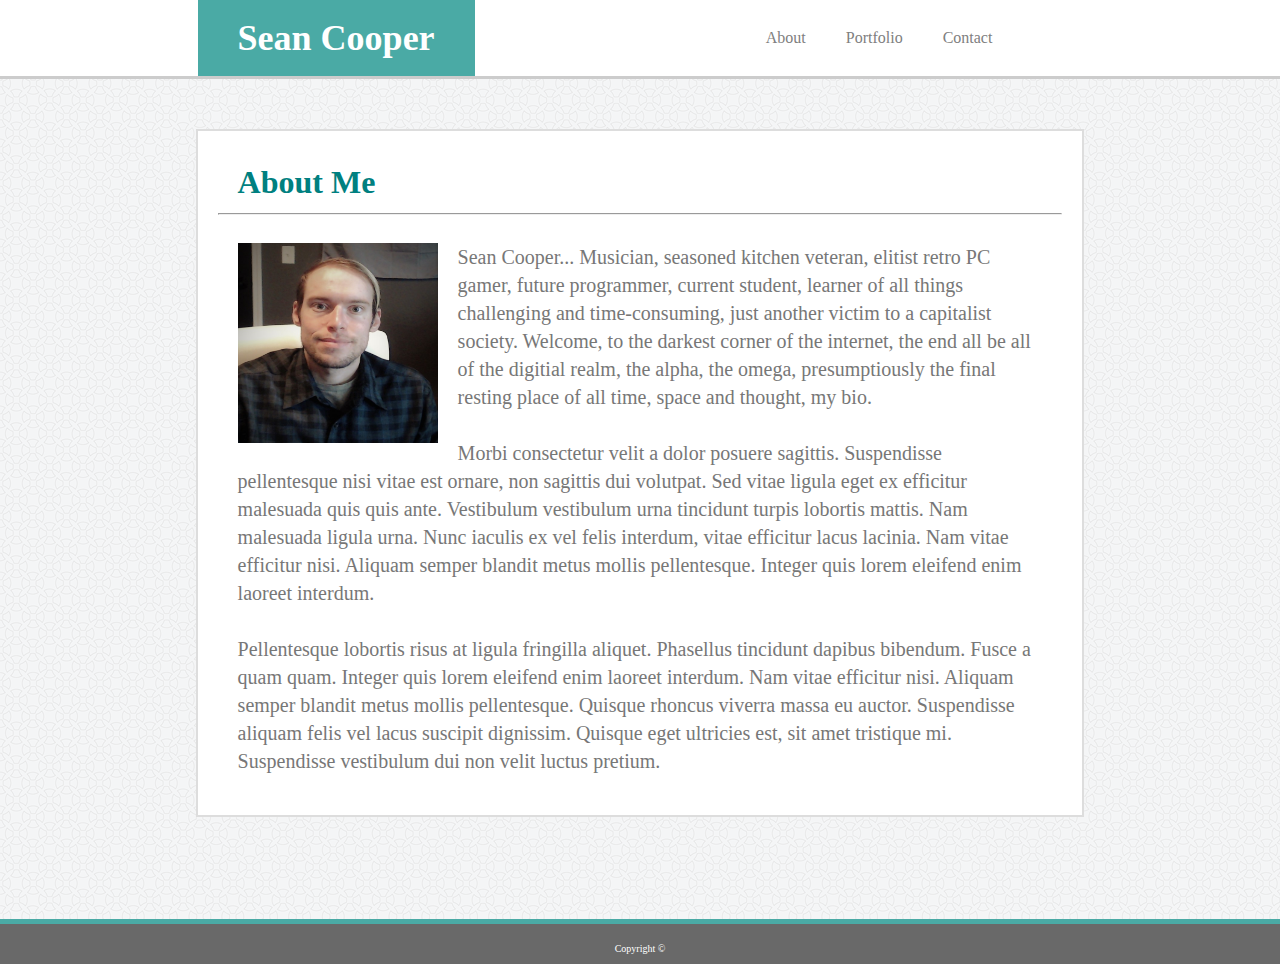
<file: index.html>
<!DOCTYPE html>
<html lang="en-us">
        
<head>
    <meta charset="UTF-8">
    <meta name="viewport" content="width=device-width, initial-scale=1.0">
    <link rel="stylesheet" type="text/css" href="assets/css/reset.css">
    <link rel="stylesheet" type="text/css" href="assets/css/style.css"> 
    <title>Sean Cooper Homework</title>
</head>
<div id="wrapper">
<body>
    <header class="nav">
        <div id="squeeze">
            <h1>Sean Cooper</h1>
                <div id= "navtext">
                <ul>
                    <li class="nav"><a href="contact.html">Contact</a></li>
                    <li class="nav"><a href="portfolio.html">Portfolio</a></li>
                    <li class="nav"><a href="index.html">About</a></li>
                </ul>
            </div>  
        </div>
    </header>          
<br>
        

    <article id="content">  

            <Head>
                <h2 style="line-height: 22px;">About Me</h2>
            </Head>
            <hr>
            <section style="font-size: 20px; padding: 20px;">
              
                <img src="assets/images/headshot.png" height="200px" width="200px" alt="Head Shot" style="float: left; padding-right: 20px;"

                <p style="display: inline;">Sean Cooper... Musician, seasoned kitchen veteran, elitist retro PC gamer, future programmer, current student, learner of all things challenging and time-consuming, just another victim to a capitalist society. Welcome, to the darkest corner of the internet, the end all be all of the digitial realm, the alpha, the omega, presumptiously the final resting place of all time, space and thought, my bio.
                </p>
                <br>
            

                <p style="display: inline;"></pstyle>Morbi consectetur velit a dolor posuere sagittis. Suspendisse pellentesque nisi vitae est ornare, non sagittis dui volutpat. Sed vitae ligula eget ex efficitur malesuada quis quis ante. Vestibulum vestibulum urna tincidunt turpis lobortis mattis. Nam malesuada ligula urna. Nunc iaculis ex vel felis interdum, vitae efficitur lacus lacinia. Nam vitae efficitur nisi. Aliquam semper blandit metus mollis pellentesque. Integer quis lorem eleifend enim laoreet interdum.
                </p>
                <br>
                <br>

                <p style="display: inline;">Pellentesque lobortis risus at ligula fringilla aliquet. Phasellus tincidunt dapibus bibendum. Fusce a quam quam. Integer quis lorem eleifend enim laoreet interdum. Nam vitae efficitur nisi. Aliquam semper blandit metus mollis pellentesque. Quisque rhoncus viverra massa eu auctor. Suspendisse aliquam felis vel lacus suscipit dignissim. Quisque eget ultricies est, sit amet tristique mi. Suspendisse vestibulum dui non velit luctus pretium.
                </p>
                <br>

            </section>

    </article>
<div id="push"></div>

</div>
    <footer>
            <p>
                Copyright &copy;
            </p>

    </footer>
       
</body>

</html>
</file>
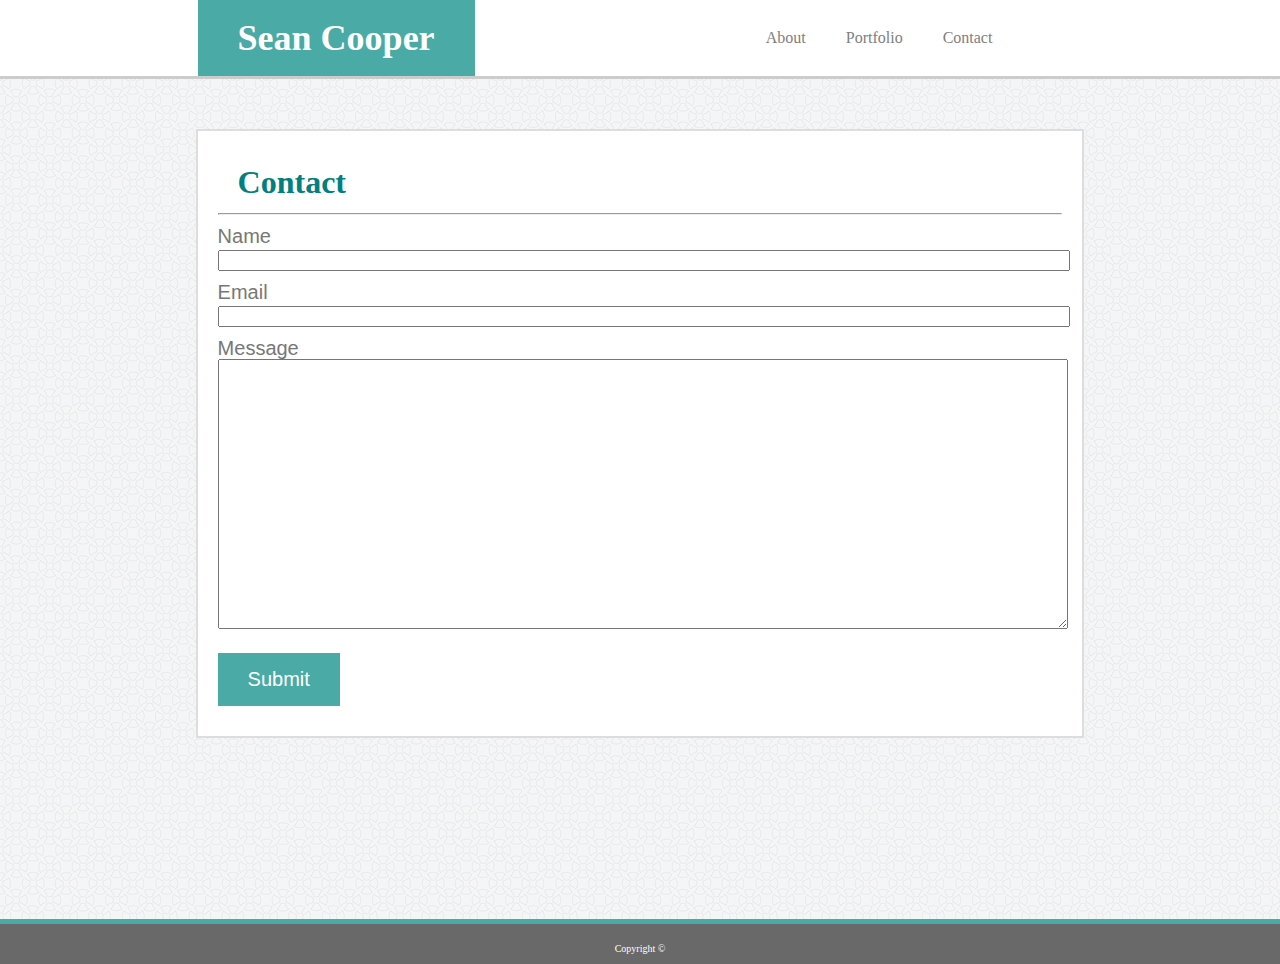
<file: contact.html>
<!DOCTYPE html>
<html lang="en-us">
        
<head>
    <meta charset="UTF-8">
    <meta name="viewport" content="width=device-width, initial-scale=1.0">
    <link rel="stylesheet" type="text/css" href="assets/css/reset.css">
    <link rel="stylesheet" type="text/css" href="assets/css/style.css"> 
    <title>Sean Cooper Homework</title>
</head>
<div id="wrapper">
<body>
    <header class="nav">
        <div id="squeeze">
            <h1>Sean Cooper</h1>
                <div id= "navtext"> 
                <ul>
                    <li class="nav"><a href="contact.html">Contact</a></li>
                    <li class="nav"><a href="portfolio.html">Portfolio</a></li>
                    <li class="nav"><a href="index.html">About</a></li>
                </ul>
            </div>  
        </div>
    </header>   

    <section id="contacts" style="font-size: 20px; padding: 20px;">
       <head>
        <h2>Contact</h2>
        </head>
        <hr>     
            <p class = "textcontact"> Name  </p> 
            
            <input style="width: 100%" type="text" name="name" value="">
           
            <p class = "textcontact"> Email  </p> 
            
            <input style="width: 100%" type="text" name="email" value=""><br>
                
            
            <p class = "textcontact"> Message  </p> 
                <textarea style="width: 100%; height: 264px; font-family: 'Arial', 'Helvetica Neue', Helvetica, sans-serif"></textarea>
        <br>
                <input style="background-color: #4aaaa5; text-align: center; vertical-align: middle; color: white; font-size: 20px; margin-top: 20px; margin-bottom: 10px; border: none; padding: 15px 30px 15px 30px;" type="submit" value="Submit" size="400x400">
    </section>
    <div id="push"></div>
</div>
    <footer>
        <p>Copyright &copy;</p>
    </footer>
</body>
</html>
</file>
<file: assets/css/style.css>
html {
    height: 100%;
}

body            {display: block; height: 100%; 
                background-image: url("../../assets/images/backdrop.png");}

header          {width: 100%;
                display: block;
                background-color:#ffffff;
                border-bottom: 3px solid #cccccc; 
                padding: 20px 20px 0px 20px;
                margin-bottom: 50px}


/* squeeze will set width and margin for nav bar */
#squeeze        {width: 66%; margin: auto;}

#navtext        {padding: 30px; color: gray}
            
/* This is the box around the Profile page */ 
#content        {width: 66%; margin-top: 40px;
                background-color: white; 
                display: block; clear: both;}

/* h1 only effects my name on the 3 html pages */                
h1              {font-size: 36px; color:white; font-weight: bolder;
                background-color: #4aaaa5; 
                float: left; padding: 20px 40px 20px 40px;}

/* wrapper is working with push and html/body to create my sticky footer. at least i think */
#wrapper        {min-height: 100%; margin-bottom: -45px;}

#push           {height: 45px;}


#portfolio      {width: 66%; margin: auto; color: #777777; background-color: #ffffff;
                display: block; font:'Arial', 'Helvetica Neue', Helvetica, sans-serif;
                line-height: 22px; border: 2px solid #dddddd; clear: both; padding: 0px 20px 20px 0px;}

#contacts       {width: 66%; margin: auto; color: #777777; background-color: #ffffff;
                display: block; font:'Arial', 'Helvetica Neue', Helvetica, sans-serif;
                line-height: 22px; border: 2px solid #dddddd; clear: both; padding: 20px;}

/* h2 is color and size for the "Contact" "Portfolio" and "About Me" text*/                
h2              {font-size: 32px; float: left; font-weight: bolder;
                padding: 20px; width: 100%; clear: both;
                color: teal;} 

article         {width: 66%; margin: auto; color: #777777; background-color: #ffffff;
                display: block; font:'Arial', 'Helvetica Neue', Helvetica, sans-serif;
                line-height: 28px; border: 2px solid #dddddd; clear: both; padding: 20px;}

.textcontact    {color:#777777; font-family: 'Arial', 'Helvetica Neue', Helvetica, sans-serif; margin-top: 10px;}

.nav            {float: right; font-size: 16px; padding: 0px 20px 0px 20px; color:grey;}

a:hover,      
a:link, 
a:active,
a:visited       {text-decoration: none; color: grey}

/* images on portfolio */
.imgs           {padding: 0px 20px 0px 20px; float: left; 
                width: 280; height: 225;}

/* text over images on portfolio */
#textblock      {display: block; width: 280px; height: 60px; background-color: #4aaaa5; 
                color: white; text-align: center; line-height: 50px; font:'Arial', 'Helvetica Neue', Helvetica, sans-serif;
                z-index: 1; top: 190px; position: relative;}

.list img       {width: 100%;
                height: auto;
                z-index: 1;}





footer          {display: block; background-color: dimgray; border-top: #4aaaa5 solid 5px;
                text-align: center; color: white; padding: 20px 20px 10px 20px; font-size: 10px; margin-top: 5%;}


 /*
@media only screen and (min-width: 980px){


    #content {width:

    }

    h1: {width:

    }
}


@media only screen and (min-width: 768px){


    #content {width: 66%;

    }

    h1: {margin-left: 100%;

    }

    #squeeze: {width: 100%;
    
    }

    h2: {width: 80%
    
    }

}

*/
@media only screen and (max-width: 640px){

    h1 {
        width: 100%; 
        padding: 20px 40px 20px 40px;

    
    }
    header {
        border-bottom: 0;
    }

    .nav 
        { 
        font-size: 1em; 
        padding: 20px;
        color:grey;}

    #navtext{
        padding: .75em; 
        color: gray}
    #squeeze {
        margin: 0px;
    }
}
</file>
